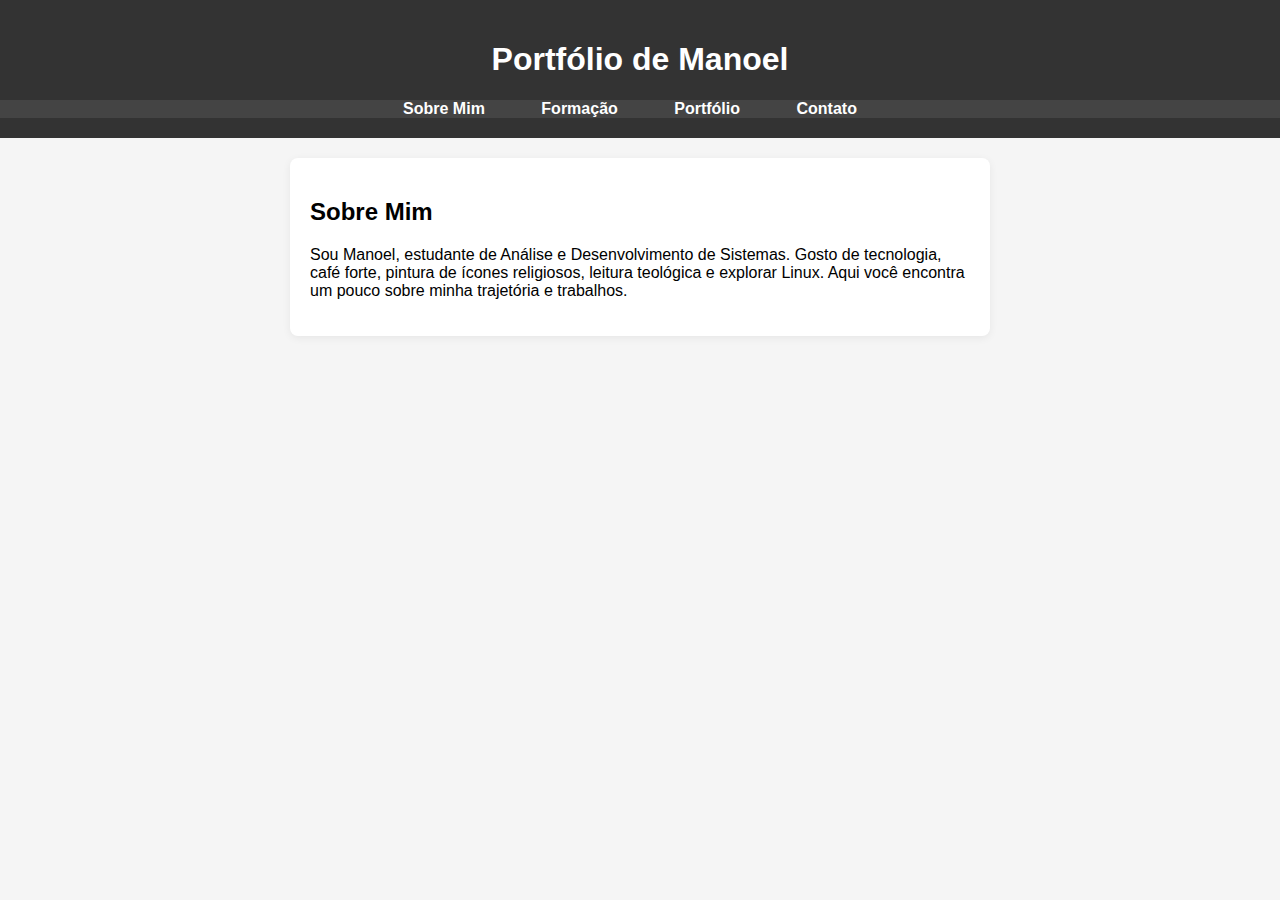
<file: index.html>
<!DOCTYPE html>
<html lang="pt-BR">
<head>
    <meta charset="UTF-8">
    <meta name="viewport" content="width=device-width, initial-scale=1.0">
    <title>Portfólio de Manoel</title>
    <link rel="stylesheet" href="estilo.css">
</head>
<body>
    <header>
        <h1>Portfólio de Manoel</h1>
        <nav>
            <ul>
                <li><a href="index.html">Sobre Mim</a></li>
                <li><a href="formacao.html">Formação</a></li>
                <li><a href="portfolio.html">Portfólio</a></li>
                <li><a href="contato.html">Contato</a></li>
            </ul>
        </nav>
    </header>
    <main>
        <section>
            <h2>Sobre Mim</h2>
            <p>Sou Manoel, estudante de Análise e Desenvolvimento de Sistemas. Gosto de tecnologia, café forte, pintura de ícones religiosos, leitura teológica e explorar Linux. Aqui você encontra um pouco sobre minha trajetória e trabalhos.</p>
        </section>
    </main>
</body>
</html>
</file>
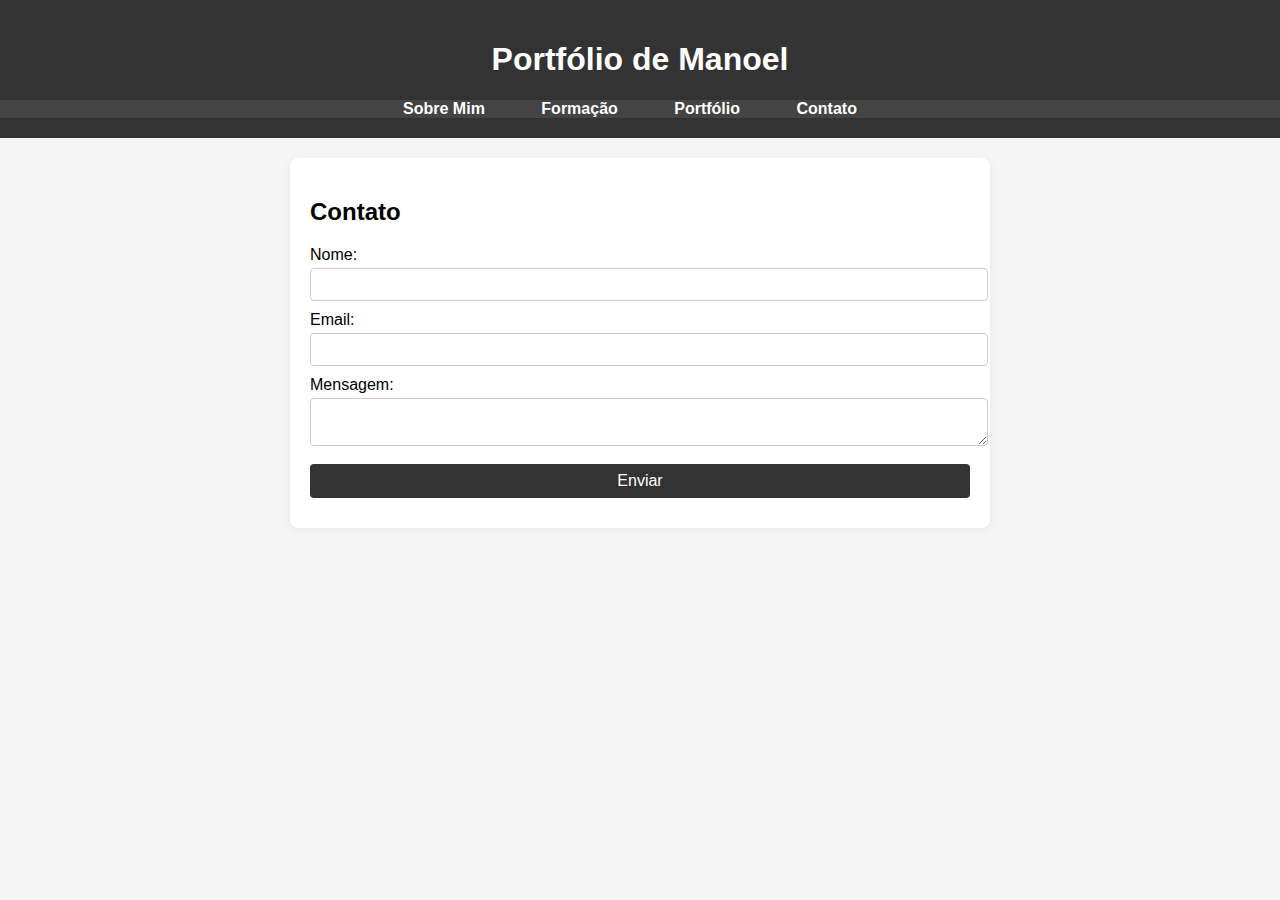
<file: contato.html>
<!DOCTYPE html>
<html lang="pt-BR">
<head>
    <meta charset="UTF-8">
    <meta name="viewport" content="width=device-width, initial-scale=1.0">
    <title>Contato - Portfólio de Manoel</title>
    <link rel="stylesheet" href="estilo.css">
</head>
<body>
    <header>
        <h1>Portfólio de Manoel</h1>
        <nav>
            <ul>
                <li><a href="index.html">Sobre Mim</a></li>
                <li><a href="formacao.html">Formação</a></li>
                <li><a href="portfolio.html">Portfólio</a></li>
                <li><a href="contato.html">Contato</a></li>
            </ul>
        </nav>
    </header>
    <main>
        <section>
            <h2>Contato</h2>
            <form>
                <label for="nome">Nome:</label><br>
                <input type="text" id="nome" name="nome" required><br>

                <label for="email">Email:</label><br>
                <input type="email" id="email" name="email" required><br>

                <label for="mensagem">Mensagem:</label><br>
                <textarea id="mensagem" name="mensagem" required></textarea><br>

                <input type="submit" value="Enviar">
            </form>
        </section>
    </main>
</body>
</html>
</file>
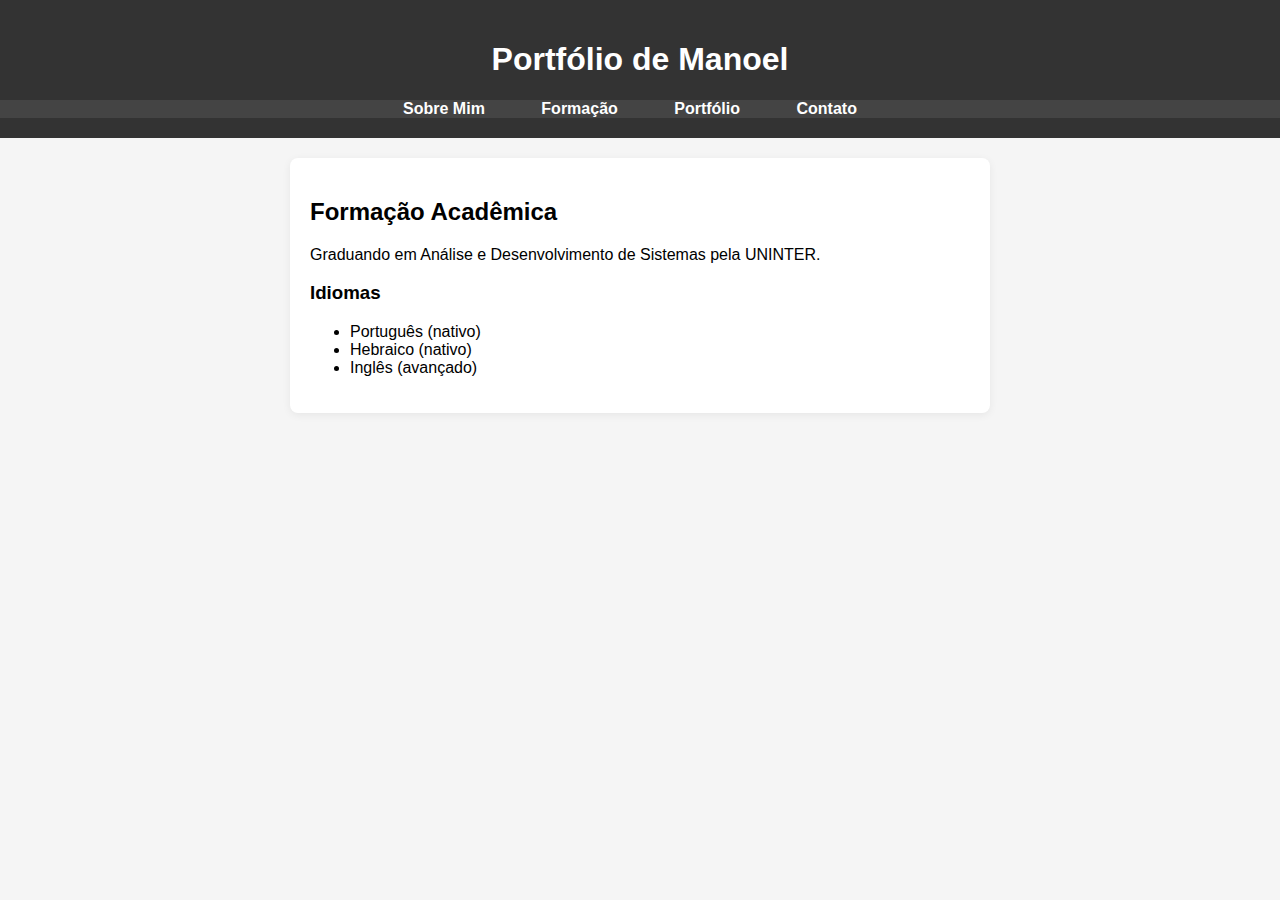
<file: formacao.html>
<!DOCTYPE html>
<html lang="pt-BR">
<head>
    <meta charset="UTF-8">
    <meta name="viewport" content="width=device-width, initial-scale=1.0">
    <title>Formação - Portfólio de Manoel</title>
    <link rel="stylesheet" href="estilo.css">
</head>
<body>
    <header>
        <h1>Portfólio de Manoel</h1>
        <nav>
            <ul>
                <li><a href="index.html">Sobre Mim</a></li>
                <li><a href="formacao.html">Formação</a></li>
                <li><a href="portfolio.html">Portfólio</a></li>
                <li><a href="contato.html">Contato</a></li>
            </ul>
        </nav>
    </header>
    <main>
        <section>
            <h2>Formação Acadêmica</h2>
            <p>Graduando em Análise e Desenvolvimento de Sistemas pela UNINTER.</p>
            <h3>Idiomas</h3>
            <ul>
                <li>Português (nativo)</li>
                <li>Hebraico (nativo)</li>
                <li>Inglês (avançado)</li>
            </ul>
        </section>
    </main>
</body>
</html>
</file>
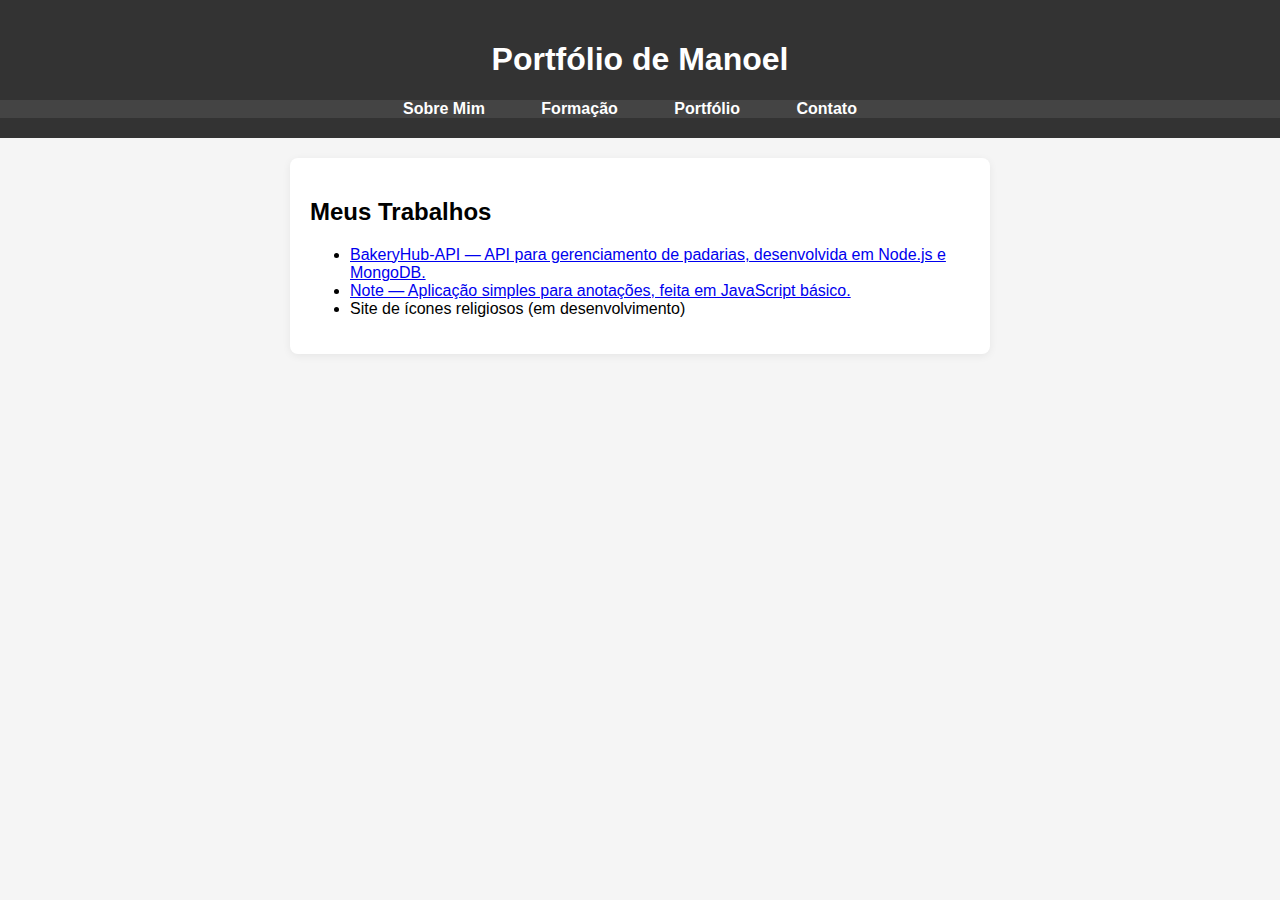
<file: portfolio.html>
<!DOCTYPE html>
<html lang="pt-BR">
<head>
    <meta charset="UTF-8">
    <meta name="viewport" content="width=device-width, initial-scale=1.0">
    <title>Portfólio - Portfólio de Manoel</title>
    <link rel="stylesheet" href="estilo.css">
</head>
<body>
    <header>
        <h1>Portfólio de Manoel</h1>
        <nav>
            <ul>
                <li><a href="index.html">Sobre Mim</a></li>
                <li><a href="formacao.html">Formação</a></li>
                <li><a href="portfolio.html">Portfólio</a></li>
                <li><a href="contato.html">Contato</a></li>
            </ul>
        </nav>
    </header>
    <main>
        <section>
            <h2>Meus Trabalhos</h2>
            <ul>
                <li>
                    <a href="https://github.com/nickarab/BakeryHub-API" target="_blank">
                        BakeryHub-API &mdash; API para gerenciamento de padarias, desenvolvida em Node.js e MongoDB.
                    </a>
                </li>
                <li>
                    <a href="https://github.com/nickarab/note" target="_blank">
                        Note &mdash; Aplicação simples para anotações, feita em JavaScript básico.
                    </a>
                </li>
                <li>Site de ícones religiosos (em desenvolvimento)</li>
            </ul>
        </section>
    </main>
</body>
</html>
</file>
<file: estilo.css>
/* estilo.css */

/* Reset básico */
body {
    font-family: Arial, sans-serif;
    background-color: #f5f5f5;
    margin: 0;
    padding: 0;
}

header {
    background-color: #333;
    color: white;
    padding: 20px 0;
    text-align: center;
}

nav ul {
    list-style-type: none;
    margin: 0;
    padding: 0;
    background-color: #444;
}

nav li {
    display: inline;
    margin-right: 20px;
}

nav a {
    color: white;
    text-decoration: none;
    font-weight: bold;
    padding: 8px 16px;
}

nav a:hover {
    background-color: #555;
    border-radius: 5px;
}

main {
    padding: 20px;
    max-width: 700px;
    margin: auto;
}

section {
    background-color: white;
    padding: 20px;
    border-radius: 8px;
    box-shadow: 0 2px 8px #00000010;
    margin-bottom: 20px;
}

form input, form textarea {
    width: 100%;
    padding: 8px;
    margin-top: 4px;
    margin-bottom: 10px;
    border: 1px solid #ccc;
    border-radius: 4px;
}

form input[type="submit"] {
    background-color: #333;
    color: white;
    cursor: pointer;
    border: none;
    font-size: 16px;
}

form input[type="submit"]:hover {
    background-color: #555;
}
</file>
